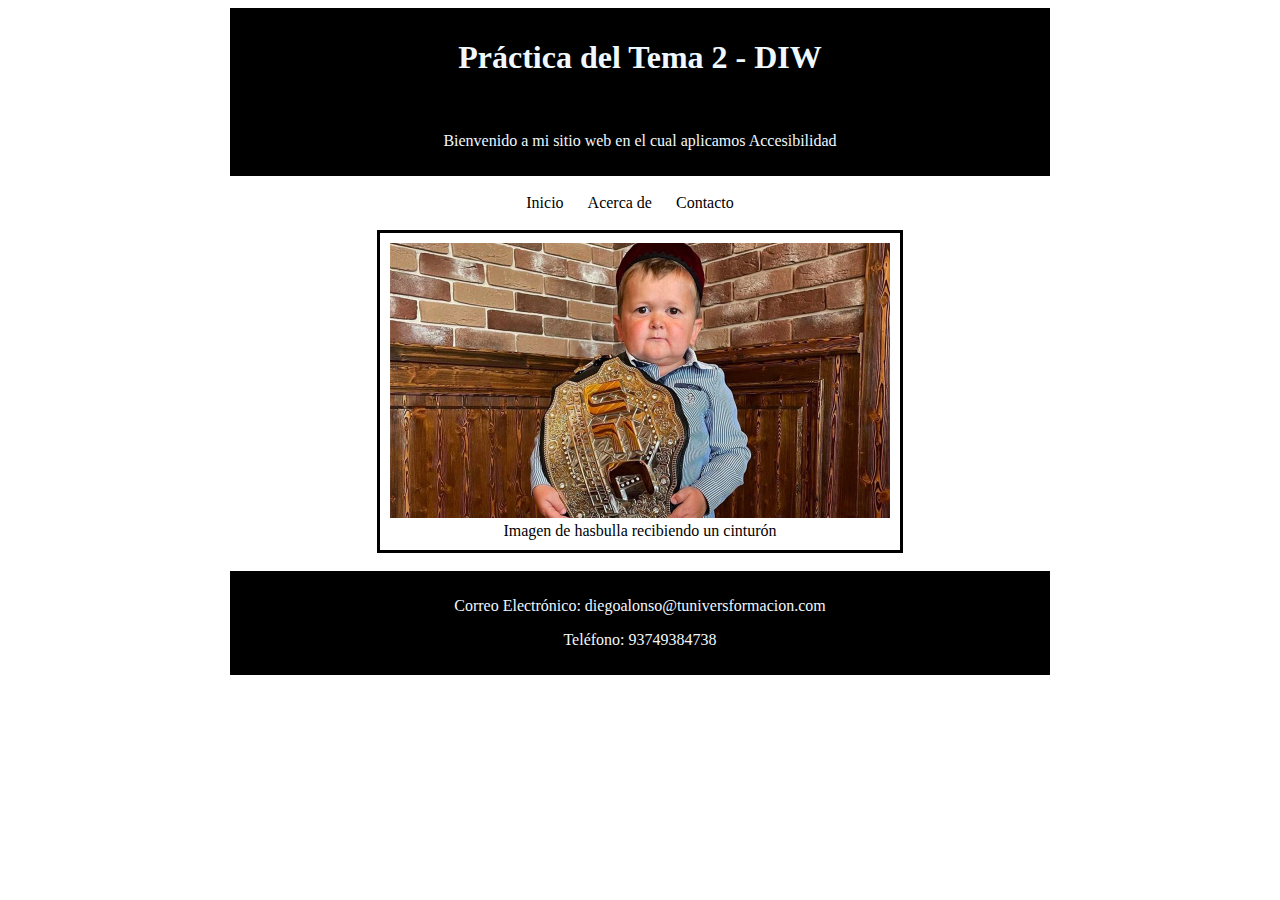
<file: index.html>
<!DOCTYPE html>
<html lang="es">
<head>
    <meta charset="UTF-8">
    <meta name="viewport" content="width=device-width, initial-scale=1.0">
    <title>PRACTICA ACESIBILIDAD</title>
    <link rel="stylesheet" href="/styles/style.css">
    <link href="https://cdn.jsdelivr.net/npm/bootstrap@5.3.2/dist/css/bootstrap.min.css" rel="stylesheet" integrity="sha384-T3c6CoIi6uLrA9TneNEoa7RxnatzjcDSCmG1MXxSR1GAsXEV/Dwwykc2MPK8M2HN" crossorigin="anonymous">
</head>
<body>

    <div class="p1">
        <h1>Práctica del Tema 2 - DIW </h1>
    <br>
        <p>Bienvenido a mi sitio web en el cual 
                aplicamos Accesibilidad</p>
    </div>
<br>
        <nav>
            
                <a href="/index.html">  Inicio  </a>
                <a href="/templates/acerca-de.html">  Acerca de  </a>
                <a href="/templates/contacto.html">  Contacto  </a>
            
        </nav>
<br>
    <div class="p2">
        <img src="/assets/2261-h0.webp" alt="hasbulla gana una pelea ilegal" >
       <section>Imagen de hasbulla recibiendo un cinturón</section>
    
    </div>
   <br>
    
    <div class="p5">
        <p>Correo Electrónico: diegoalonso@tuniversformacion.com</p>
        <p>Teléfono: 93749384738</p>
    </div>

    <script src="https://cdn.jsdelivr.net/npm/bootstrap@5.3.2/dist/js/bootstrap.bundle.min.js" integrity="sha384-C6RzsynM9kWDrMNeT87bh95OGNyZPhcTNXj1NW7RuBCsyN/o0jlpcV8Qyq46cDfL" crossorigin="anonymous"></script>
    <script src="/scripts.js/script.js"></script>
</body>
</html>
</file>
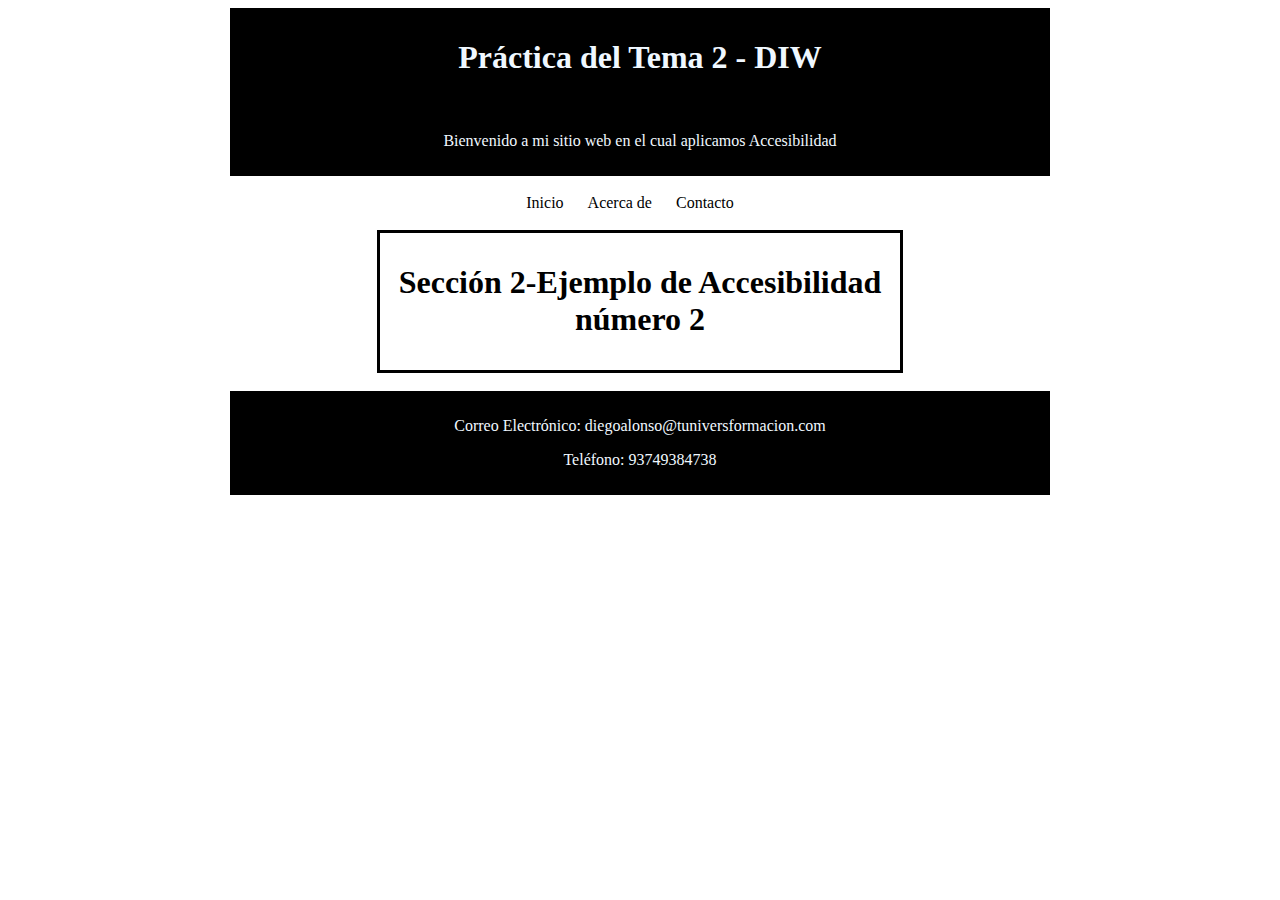
<file: templates/acerca-de.html>
<!DOCTYPE html>
<html lang="es">
<head>
    <meta charset="UTF-8">
    <meta name="viewport" content="width=device-width, initial-scale=1.0">
    <title>PRACTICA ACESIBILIDAD</title>
    <link rel="stylesheet" href="../styles/style.css">
    <link href="https://cdn.jsdelivr.net/npm/bootstrap@5.3.2/dist/css/bootstrap.min.css" rel="stylesheet" integrity="sha384-T3c6CoIi6uLrA9TneNEoa7RxnatzjcDSCmG1MXxSR1GAsXEV/Dwwykc2MPK8M2HN" crossorigin="anonymous">
</head>
<body>

    <div class="p1">
        <h1>Práctica del Tema 2 - DIW </h1>
    <br>
        <p>Bienvenido a mi sitio web en el cual 
                aplicamos Accesibilidad</p>
    </div>
<br>
        <nav>
            
                <a href="/index.html">  Inicio  </a>
                <a href="/templates/acerca-de.html">  Acerca de  </a>
                <a href="/templates/contacto.html">  Contacto  </a>
            
        </nav>

    
    <br>
    <div class="p3">
        <h1>Sección 2-Ejemplo de Accesibilidad número 2 </h1>
      

    </div>
    <br>
    
    
    <div class="p5">
        <p>Correo Electrónico: diegoalonso@tuniversformacion.com</p>
        <p>Teléfono: 93749384738</p>
    </div>

    <script src="https://cdn.jsdelivr.net/npm/bootstrap@5.3.2/dist/js/bootstrap.bundle.min.js" integrity="sha384-C6RzsynM9kWDrMNeT87bh95OGNyZPhcTNXj1NW7RuBCsyN/o0jlpcV8Qyq46cDfL" crossorigin="anonymous"></script>
    <script src="/scripts.js/script.js"></script>
</body>
</html>
</file>
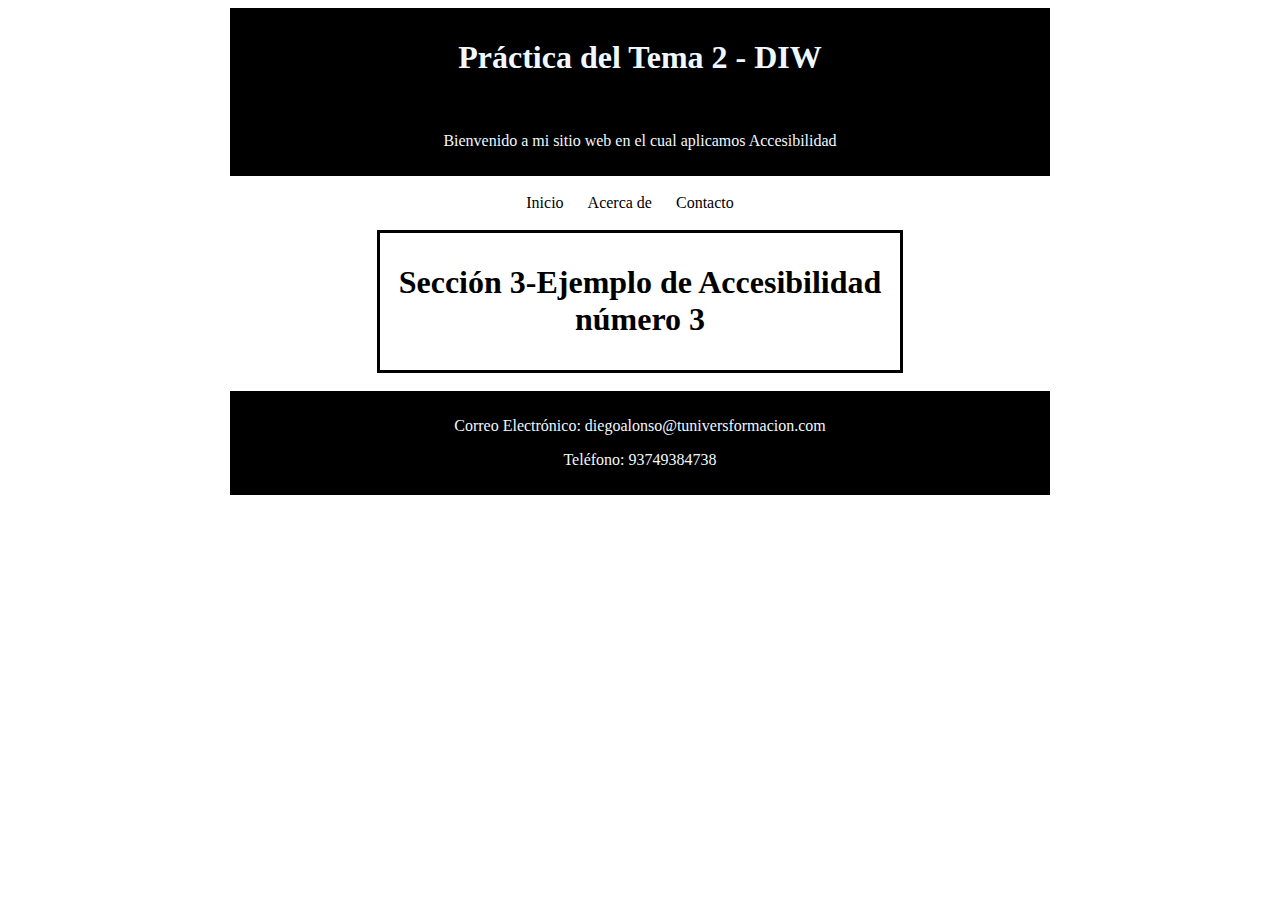
<file: templates/contacto.html>
<!DOCTYPE html>
<html lang="es">
<head>
    <meta charset="UTF-8">
    <meta name="viewport" content="width=device-width, initial-scale=1.0">
    <title>PRACTICA ACESIBILIDAD</title>
    <link rel="stylesheet" href="../styles/style.css">
    <link href="https://cdn.jsdelivr.net/npm/bootstrap@5.3.2/dist/css/bootstrap.min.css" rel="stylesheet" integrity="sha384-T3c6CoIi6uLrA9TneNEoa7RxnatzjcDSCmG1MXxSR1GAsXEV/Dwwykc2MPK8M2HN" crossorigin="anonymous">
</head>
<body>

    <div class="p1">
        <h1>Práctica del Tema 2 - DIW </h1>
    <br>
        <p>Bienvenido a mi sitio web en el cual 
                aplicamos Accesibilidad</p>
    </div>
<br>
        <nav>
           
                <a href="/index.html">  Inicio  </a>
                <a href="/templates/acerca-de.html">  Acerca de  </a>
                <a href="/templates/contacto.html">  Contacto  </a>
          
        </nav>
<br>

    
    <div class="p4">
        <h1>Sección 3-Ejemplo de Accesibilidad número 3 </h1>
    </div>

<br>
    
    <div class="p5">
        <p>Correo Electrónico: diegoalonso@tuniversformacion.com</p>
        <p>Teléfono: 93749384738</p>
    </div>

    <script src="https://cdn.jsdelivr.net/npm/bootstrap@5.3.2/dist/js/bootstrap.bundle.min.js" integrity="sha384-C6RzsynM9kWDrMNeT87bh95OGNyZPhcTNXj1NW7RuBCsyN/o0jlpcV8Qyq46cDfL" crossorigin="anonymous"></script>
    <script src="/scripts.js/script.js"></script>
</body>
</html>
</file>
<file: styles/style.css>
.p1{
    color: aliceblue;
    background-color: rgb(0, 0, 0);
    text-align:center;
    max-width: 800px;
    max-height: 900%;
    margin: 0 auto;
    padding: 10px;
    
}
.menu{
    list-style: none;
    padding: 0;
    
}

nav{ text-align:center; }
nav li {
    
    display: inline;

}

nav a{
    color: black;
    text-decoration: none;
    margin-right: 20px;
}

.p2{
    
    text-align: center;
    max-width: 500px;
    max-height: 200%;
    margin: 0 auto;
    padding: 10px;
    border: 3px solid #000;
}

.p3{
    text-align: center;
    max-width: 500px;
    max-height: 200%;
    margin: 0 auto;
    padding: 10px;
    border: 3px solid #000;
}

.p4{
    
    text-align: center;
    max-width: 500px;
    max-height: 200%;
    margin: 0 auto;
    padding: 10px;
    border: 3px solid #000;
}
.p5{
    color: aliceblue;
    background-color: rgb(0, 0, 0);
    text-align:center;
    max-width: 800px;
    max-height: 900%;
    margin: 0 auto;
    padding: 10px;
    bottom: 0;
    
}
   img{
    max-width: 100%;
    max-height: fit-content;

   }

 img:hover{
    transform: scale(1.2);
    transition: 2s;
   }
</file>
